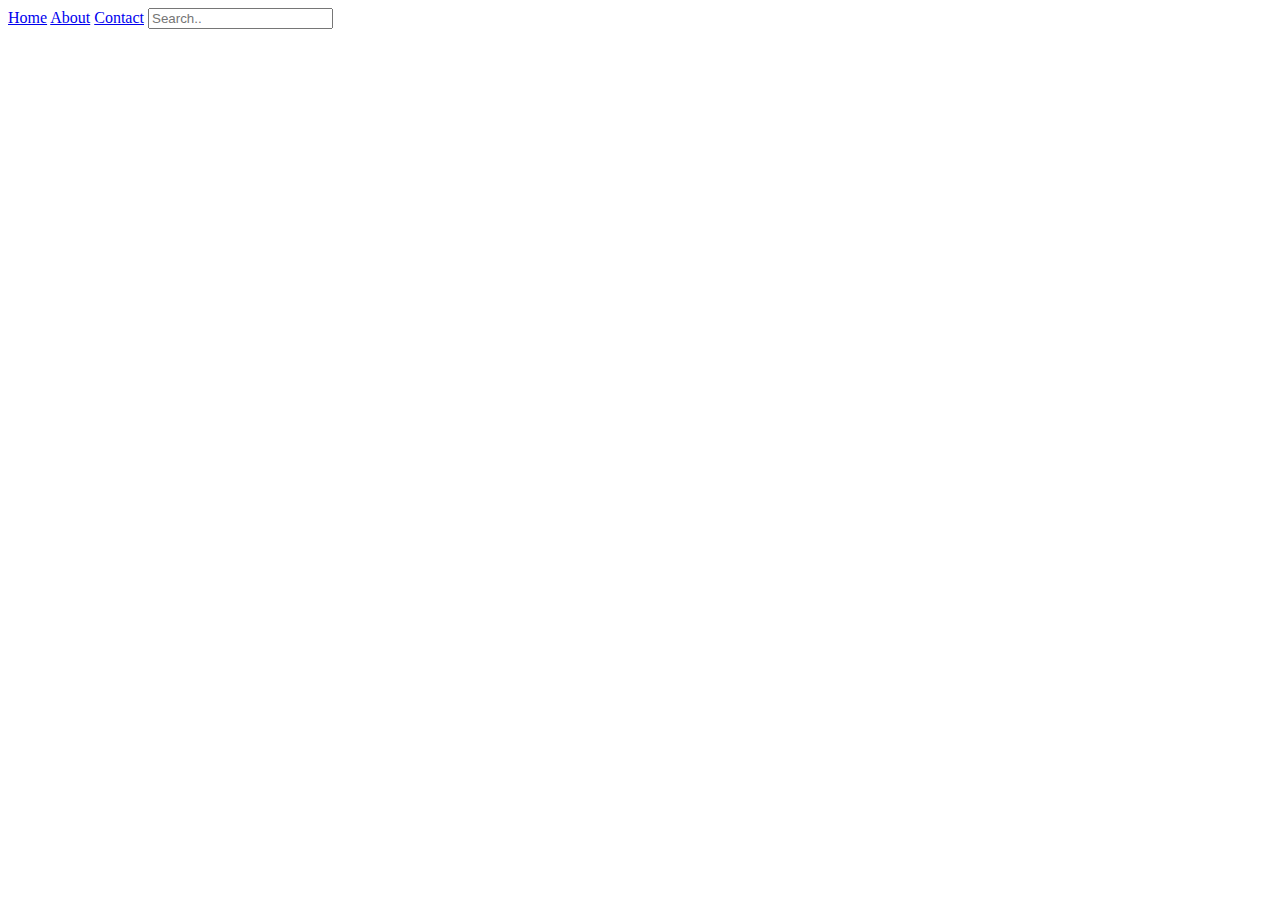
<file: project1/templates/search.html>
<!DOCTYPE html>
<html lang="en">
<head>
    <meta charset="UTF-8">
    <meta name="viewport" content="width=device-width, initial-scale=1.0">
    <meta http-equiv="X-UA-Compatible" content="ie=edge">
    <title>Document</title>
</head>
<body>

        <div class="topnav">
                <a class="active" href="#home">Home</a>
                <a href="#about">About</a>
                <a href="#contact">Contact</a>
                <input type="text" placeholder="Search..">
              </div>
    
</body>
</html>
</file>
